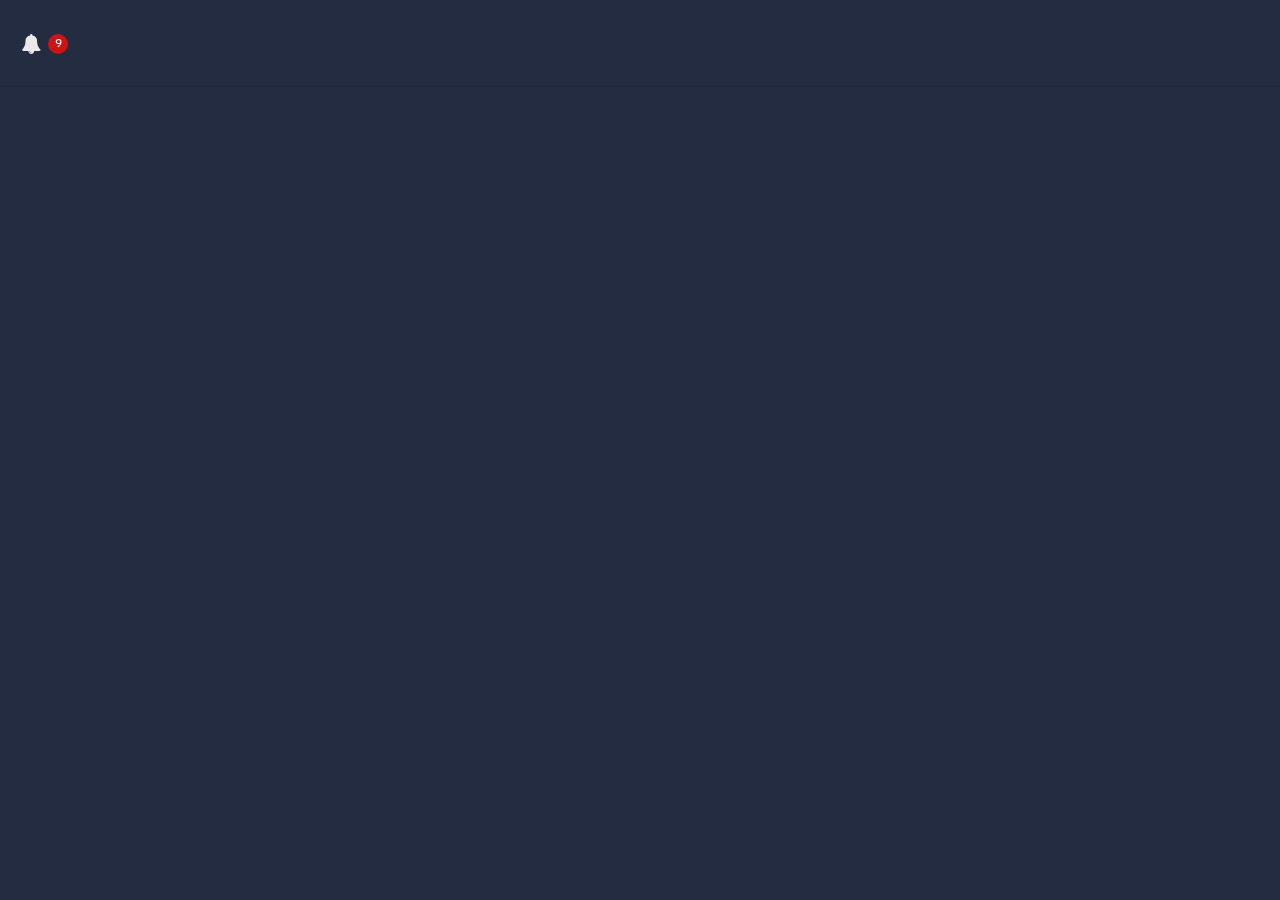
<file: index.html>
<!DOCTYPE html>
<html lang="en">
	<head>
		<title>Sidebar Test</title>
		<meta charset="UTF-8">
		<meta name="viewport" content="width=device-width, initial-scale=1, shrink-to-fit=no">
		<link rel="stylesheet" href="css/font-awesome.min.css">
		<link rel="stylesheet" href="css/bootstrap.min.css">
		<link rel="stylesheet" href="css/style.css">
		<!--[if lt IE 9]>
		<script src="js/html5shiv.min.js"></script>
		<script src="js/respond.min.js"></script>
		<![endif]-->
	</head>
	<body>
    <!--header-->
		<header>
      <nav class="navbar navbar-expand-lg fixed-top navbar-offcanvas whiteBg">
        <button id="navToggle" class="navbar-toggler d-block collapsed p-0" type="button" data-toggle="collapse" data-target="#navbarNav" aria-controls="navbarsExampleDefault" aria-expanded="false" aria-label="Toggle navigation">
          <i class="fa fa-bell" aria-hidden="true"></i>
        </button>
        <div class="notifyNum align-center d-flex justify-content-center align-items-center mr-auto">
          <span id="total" class="fontSize12">9</span>
        </div>
        <div class="navbar-collapse offcanvas-collapse bggray1">
            <ul id="notifyList" class="navbar-nav w-100 align-left">
              <li class="nav-item title">
                <h1 class="p-0 m-0 weight700 fontSize20 gray6">Notifications</h1>
              </li>
              <li id="1" class="nav-item" data-animation-class="minimize">
                <h2 class="notifyTitle weight600 fontSize16 gray5 mb-2">Gem version out of date</h2>
                <p class="gray4 fontSize14 weight400 mb-2">Gemfile v1.23 is an expired dependency and should be updated to the latest stable version</p>
                <span class="date gray4 opacity5 fontSize14">8/3/2020 @ 9:30am by joy Harris</span>
                <span class="delete text-center">&times;</span>
              </li>
              <li id="2" class="nav-item" data-animation-class="minimize">
                <h2 class="notifyTitle weight600 fontSize16 gray5 mb-2">Security vulnerability</h2>
                <p class="gray4 fontSize14 weight400 mb-2">Gemfile v1.23 is an expired dependency and should be updated to the latest stable version</p>
                <span class="date gray4 opacity5 fontSize14">8/3/2020 @ 9:30am by joy Harris</span>
                <span class="delete text-center">&times;</span>
              </li>
              <li id="3" class="nav-item" data-animation-class="minimize">
                <h2 class="notifyTitle weight600 fontSize16 gray5 mb-2">I found a possible bug</h2>
                <p class="gray4 fontSize14 weight400 mb-2">When fixing bug-1234, I noticed this database may contain a bug</p>
                <span class="date gray4 opacity5 fontSize14">8/3/2020 @ 9:30am by joy Harris</span>
                <span class="delete text-center">&times;</span>
              </li>
              <li id="4" class="nav-item" data-animation-class="minimize">
                <h2 class="notifyTitle weight600 fontSize16 gray5 mb-2">Duplicate dependency</h2>
                <p class="gray4 fontSize14 weight400 mb-2">There are two instances of this plugin being called</p>
                <span class="date gray4 opacity5 fontSize14">8/3/2020 @ 9:30am by joy Harris</span>
                <span class="delete text-center">&times;</span>
              </li>
              <li id="5" class="nav-item" data-animation-class="minimize">
                <h2 class="notifyTitle weight600 fontSize16 gray5 mb-2">Incorrect syntax for something </h2>
                <p class="gray4 fontSize14 weight400 mb-2">There are two instances of this plugin being called</p>
                <span class="date gray4 opacity5 fontSize14">8/3/2020 @ 9:30am by joy Harris</span>
                <span class="delete text-center">&times;</span>
              </li>
              <li id="6" class="nav-item" data-animation-class="minimize">
                <h2 class="notifyTitle weight600 fontSize16 gray5 mb-2">Another interesting thing I found in the component</h2>
                <p class="gray4 fontSize14 weight400 mb-2">Gemfile v1.23 is an expired dependency and should be updated to the latest</p>
                <span class="date gray4 opacity5 fontSize14">8/3/2020 @ 9:30am by joy Harris</span>
                <span class="delete text-center">&times;</span>
              </li>
              <li id="7" class="nav-item" data-animation-class="minimize">
                <h2 class="notifyTitle weight600 fontSize16 gray5 mb-2">Incorrect Version</h2>
                <p class="gray4 fontSize14 weight400 mb-2">Expired dependency and should be updated to the latest stable version</p>
                <span class="date gray4 opacity5 fontSize14">8/3/2020 @ 9:30am by joy Harris</span>
                <span class="delete text-center">&times;</span>
              </li>
              <li id="8" class="nav-item" data-animation-class="minimize">
                <h2 class="notifyTitle weight600 fontSize16 gray5 mb-2">Security vulnerability</h2>
                <p class="gray4 fontSize14 weight400 mb-2">Gemfile v1.23 is an expired dependency and should be updated to the latest stable version</p>
                <span class="date gray4 opacity5 fontSize14">8/3/2020 @ 9:30am by joy Harris</span>
                <span class="delete text-center">&times;</span>
              </li>
              <li id="9" class="nav-item" data-animation-class="minimize">
                <h2 class="notifyTitle weight600 fontSize16 gray5 mb-2">Gem version out of date</h2>
                <p class="gray4 fontSize14 weight400 mb-2">Gemfile v1.23 is an expired dependency and should be updated to the latest stable version</p>
                <span class="date gray4 opacity5 fontSize14">8/3/2020 @ 9:30am by joy Harris</span>
                <span class="delete text-center">&times;</span>
              </li>
            </ul>
        </div>
    </nav>
    </header>

		<script src="js/jquery-3.2.1.min.js"></script>
		<script src="js/popper.min.js"></script>
		<script src="js/bootstrap.min.js"></script>
		<script src="js/custom.js"></script>
	</body>
</html>
</file>
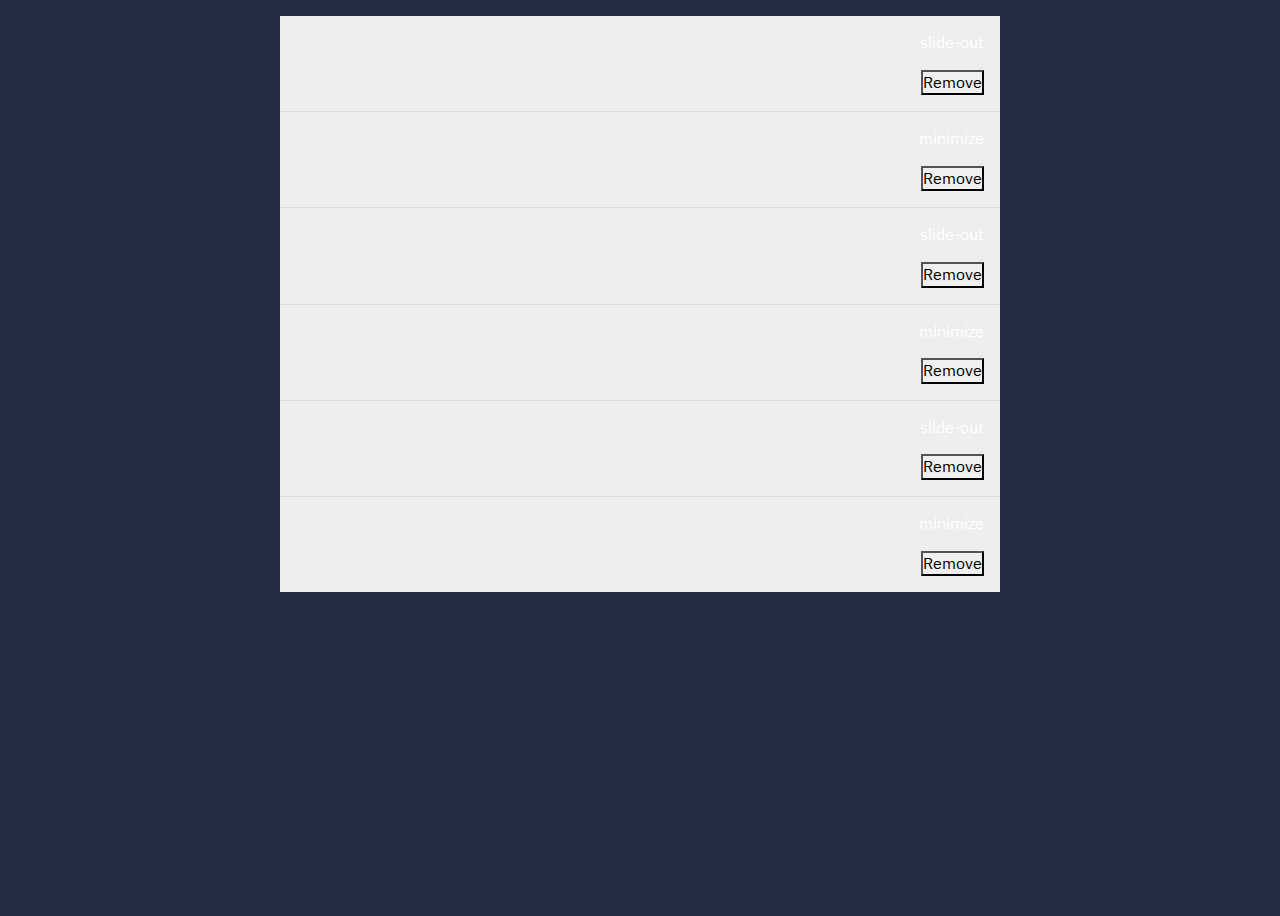
<file: test.html>
<!DOCTYPE html>
<html lang="en">
	<head>
		<title>Sidebar Test</title>
		<meta charset="UTF-8">
		<meta name="viewport" content="width=device-width, initial-scale=1, shrink-to-fit=no">
		<link rel="stylesheet" href="css/font-awesome.min.css">
		<link rel="stylesheet" href="css/bootstrap.min.css">
		<link rel="stylesheet" href="css/style.css">
		<!--[if lt IE 9]>
		<script src="js/html5shiv.min.js"></script>
		<script src="js/respond.min.js"></script>
    <![endif]-->
    <style>
@-webkit-keyframes slideOut {
  0% {
    left: 0;
  }
  75% {
    left: 2000px;
    max-height: 10rem;
    padding-top: 1rem;
    padding-bottom: 1rem;
    border-width: 1px;
    overflow: hidden;
  }
  100% {
    left: 2000px;
    max-height: 0;
    padding-top: 0;
    padding-bottom: 0;
    border-width: 0;
    overflow: hidden;
  }
}
@keyframes slideOut {
  0% {
    left: 0;
  }
  75% {
    left: 2000px;
    max-height: 10rem;
    padding-top: 1rem;
    padding-bottom: 1rem;
    border-width: 1px;
    overflow: hidden;
  }
  100% {
    left: 2000px;
    max-height: 0;
    padding-top: 0;
    padding-bottom: 0;
    border-width: 0;
    overflow: hidden;
  }
}
@-webkit-keyframes minimize {
  0% {
    max-height: 10rem;
    padding-top: 1rem;
    padding-bottom: 1rem;
    border-width: 1px;
    overflow: hidden;
  }
  100% {
    max-height: 0;
    padding-top: 0;
    padding-bottom: 0;
    border-width: 0;
    overflow: hidden;
  }
}
@keyframes minimize {
  0% {
    max-height: 10rem;
    padding-top: 1rem;
    padding-bottom: 1rem;
    border-width: 1px;
    overflow: hidden;
  }
  100% {
    max-height: 0;
    padding-top: 0;
    padding-bottom: 0;
    border-width: 0;
    overflow: hidden;
  }
}
section {
  max-width: 720px;
  margin-left: auto;
  margin-right: auto;
  margin-top: 1rem;
  margin-bottom: 1rem;
}
section article {
  position: relative;
  padding: 1rem;
  background-color: #eee;
  border-width: 1px;
  border-color: #ddd;
  border-bottom-style: solid;
  text-align: right;
}
section article:last-of-type {
  border-bottom-style: none;
}
section article.minimize, section article.slide-out {
  -webkit-animation-duration: 1s;
          animation-duration: 1s;
  animation-iteration: 1;
  -webkit-animation-fill-mode: forwards;
          animation-fill-mode: forwards;
}
section article.slide-out {
  -webkit-animation-name: slideOut;
          animation-name: slideOut;
}
section article.minimize {
  -webkit-animation-name: minimize;
          animation-name: minimize;
}

    </style>
  </head>
  <body>
    <section>
      <article data-animation-class="slide-out">
        <p>slide-out</p>
        <button>Remove</button>
      </article>
      <article data-animation-class="minimize">
        <p>minimize</p>
        <button>Remove</button>
      </article>
      <article data-animation-class="slide-out">
        <p>slide-out</p>
        <button>Remove</button>
      </article>
      <article data-animation-class="minimize">
        <p>minimize</p>
        <button>Remove</button>
      </article>
      <article data-animation-class="slide-out">
        <p>slide-out</p>
        <button>Remove</button>
      </article>
      <article data-animation-class="minimize">
        <p>minimize</p>
        <button>Remove</button>
      </article>
    </section>
  
  <script src="js/jquery-3.2.1.min.js"></script>
  <script src="js/popper.min.js"></script>
  <script src="js/bootstrap.min.js"></script>
  <script src="js/custom.js"></script>
    <script>
      var removeArticle = function(e) {
	e.preventDefault();
  var article = jQuery(e.delegateTarget).parent();
  var html = jQuery('html');
  html.css('overflowX', 'hidden');
  article.addClass(article.data('animation-class'));
  article.bind('oanimationend animationend webkitAnimationEnd', function() {
  	article.remove();
  	html.removeAttr('style');
  });
};

jQuery(function() {
  jQuery('button').on('click', removeArticle);
});
    </script>
</body>
</file>
<file: css/style.css>
/*
Project         :  Sidebar Test
Version         :  v1.0
Author          :  AppLand
Date            :  9/23/2020   
Framework       :  Bootstrap 4    
Developer       :  Kareem sultan   
*/

/* ============================================ *
 * Contents
 1-font
 3-reset
 4-navbar
 * ============================================ */

/* ============================================ *
 * font
 * ============================================ */
 @font-face {
  font-family: "IBMPlexSans-Bold";
  src: url("../fonts/IBMPlexSans-Bold.ttf");
}
@font-face {
  font-family: "IBMPlexSans-BoldItalic";
  src: url("../fonts/IBMPlexSans-BoldItalic.ttf");
}
@font-face {
  font-family: "IBMPlexSans-ExtraLight";
  src: url("../fonts/Sofia Pro Bold Italic.ttf");
}
@font-face {
  font-family: "IBMPlexSans-ExtraLightItalic";
  src: url("../fonts/IBMPlexSans-ExtraLightItalic.ttf");
}
@font-face {
  font-family: "IBMPlexSans-Italic";
  src: url("../fonts/IBMPlexSans-Italic.ttf");
}
@font-face {
  font-family: "IBMPlexSans-Light";
  src: url("../fonts/IBMPlexSans-Light.ttf");
}
@font-face {
  font-family: "IBMPlexSans-LightItalic";
  src: url("../fonts/IBMPlexSans-LightItalic.ttf");
}
@font-face {
  font-family: "IBMPlexSans-Medium";
  src: url("../fonts/IBMPlexSans-Medium.ttf");
}
@font-face {
  font-family: "IBMPlexSans-MediumItalic";
  src: url("../fonts/IBMPlexSans-MediumItalic.ttf");
}
@font-face {
  font-family: "IBMPlexSans-Regular";
  src: url("../fonts/IBMPlexSans-Regular.ttf");
}
@font-face {
  font-family: "IBMPlexSans-SemiBold";
  src: url("../fonts/IBMPlexSans-SemiBold.ttf");
}
@font-face {
  font-family: "IBMPlexSans-SemiBoldItalic";
  src: url("../fonts/IBMPlexSans-SemiBoldItalic.ttf");
}
@font-face {
  font-family: "IBMPlexSans-Thin";
  src: url("../fonts/IBMPlexSans-Thin.ttf");
}
@font-face {
  font-family: "IBMPlexSans-ThinItalic";
  src: url("../fonts/IBMPlexSans-ThinItalic.ttf");
}
@font-face {
  font-family: "Monda-Bold";
  src: url("../fonts/Monda-Bold.ttf");
}
@font-face {
  font-family: "Monda-Light";
  src: url("../fonts/Monda-Light.ttf");
}
@font-face {
  font-family: "Monda-Regular";
  src: url("../fonts/Monda-Regular.ttf");
}
/* ============================================ *
 * reset
 * ============================================ */
*,
*:before,
*:after {
  margin: 0;
  padding: 0;
  -webkit-box-sizing: border-box;
  -moz-box-sizing: border-box;
  box-sizing: border-box;
}
html, body{
  min-height:100%;
  height: 100%;
}
a {
  color: #000;
}
a:hover {
  color: #000;
}
section {
  overflow: hidden;
}
.table thead,
.table thead tr,
.table thead th,
.table tbody,
.table tbody td {
  border: 0;
}
.weight300 {
  font-weight: 300;
}
.weight400 {
  font-weight: 400;
}
.weight600 {
  font-weight: 600;
}
.weight700 {
  font-weight: 700;
}
.weight900 {
  font-weight: 900;
}
.fontSize10 {
  font-size: .625rem;
}
.fontSize12 {
  font-size: .75rem;
}
.fontSize14 {
  font-size: .875rem;
}
.fontSize16 {
  font-size: 1rem;
}
.fontSize18 {
  font-size: 1.125rem;
}
.fontSize20 {
  font-size: 1.1rem;
}
.fontSize48 {
  font-size: 3rem;
}
.fontSize52 {
  font-size: 2.76rem;
}
.fontSize64 {
  font-size: 4rem;
}
.bggray1 {
  background-color: #010306;
}
.gray1 {
  color: #010306;
}
.gray4 {
  color: #808B98;
}
.gray5 {
  color: #E1E2E2;
}
.gray6 {
  color: #EAEAEA;
}
.blue {
  color: #4362B1!important;
}
.opacity2 {
  opacity: .2;
}
.opacity4 {
  opacity: .4;
}
.opacity5 {
  opacity: .5;
}
body {
  font: 1rem/1.35 "IBMPlexSans-Regular", sans-serif;
  background-color: #242C41;
  color: #fff;
  text-align: center;
}
/* ============================================ *
 * navbar
 * ============================================ */
 header {
   overflow: hidden;
 }
 .navbar {
  box-shadow: inset 0px -1px 0px rgba(0, 0, 0, 0.1);
  height: 5.4375rem;
  padding: 0;
  padding-left: 1.25rem;
}
.navbar-toggler {
  margin-right: 0.5625rem;
}
.navbar-toggler .fa {
  color:#EAEAEA;
  width: 1.0625rem
}
.navbar-toggler .fa:hover {
  color:#4362B1;
}
.navbar-toggler:focus, .navbar-toggler:hover {
  outline: none;
}
.notifyNum {
  background-color: #CD1414;
  width: 1.25rem;
  height: 1.25rem;
  border-radius: 50%;
}
.offcanvas-collapse {
    position: fixed;
    top: 5.4375rem;
    bottom: 0;
    right: 100%;
    left: -22.5625rem;
    width: 22.5625rem;
    padding-left: 0;
    overflow-y: auto;
    visibility: hidden;
    border-radius: 0px 8px 8px 0px;
    transition-timing-function: ease-in-out;
    transition-duration: .3s;
    transition-property: left, visibility;
}
.offcanvas-collapse {
    align-items: start;
    -moz-background-clip: padding;
    -webkit-background-clip: padding;
    background-clip: padding-box;
}
.offcanvas-collapse.open {
    left: 0;
    visibility: visible;
}
.offcanvas-collapse::-webkit-scrollbar {
  width: 8px;
}
.offcanvas-collapse::-webkit-scrollbar-track {
  background-color:#010306;
  -webkit-border-radius: 10px;
  border-radius: 10px;
}

.offcanvas-collapse::-webkit-scrollbar-thumb {
  -webkit-border-radius: 10px;
  border-radius: 10px;
  background: #6d6d6d; 
}
.navbar-expand-lg .navbar-nav {
    -ms-flex-direction: column;
    flex-direction: column;
}
.nav-scroller {
    position: relative;
    z-index: 2;
    height: 2.75rem;
    overflow-y: hidden;
}
.nav-scroller .nav {
    display: -ms-flexbox;
    display: flex;
    -ms-flex-wrap: nowrap;
    flex-wrap: nowrap;
    padding-bottom: 1rem;
    margin-top: -1px;
    overflow-x: auto;
    text-align: center;
    white-space: nowrap;
    -webkit-overflow-scrolling: touch;
}
.nav-item {
  text-align: left;
  padding-left: 2rem;
  border-bottom: 1px solid #252629;
  padding: 1rem 2rem;
  position: relative;
  -webkit-transition: .1s all ease-in-out;
  transition: .1s all ease-in-out;
}
.navbar-nav .title {
  font-family: "Monda-Regular", sans-serif;
  line-height: 1.75rem;
  letter-spacing: .05rem;
}
.nav-item:hover:not(:first-child){
  background-color: #4362B1;
}
.nav-item:hover p,
.nav-item:hover .date {
  color: #E1E2E2;
}
.nav-item .delete {
  display: block;
  width: 16px;
  height: 16px;
  line-height: 15px;
  font-weight: bolder;
  position: absolute;
  top: 10px;
  right: 10px;
  border-radius: 50%;
  cursor: pointer;
  background-color: #637cbb;
  visibility: hidden;
  -webkit-transition: .1s all ease-in-out;
  transition: .1s all ease-in-out;
}
.nav-item:hover .delete {
  visibility: visible;
}
/*li animation on delete*/
@-webkit-keyframes minimize {
  0% {
    max-height: 10rem;
    padding-top: 1rem;
    padding-bottom: 1rem;
    border-width: 1px;
    overflow: hidden;
  }
  100% {
    max-height: 0;
    padding-top: 0;
    padding-bottom: 0;
    border-width: 0;
    overflow: hidden;
  }
}
@keyframes minimize {
  0% {
    max-height: 10rem;
    padding-top: 1rem;
    padding-bottom: 1rem;
    border-width: 1px;
    overflow: hidden;
  }
  100% {
    max-height: 0;
    padding-top: 0;
    padding-bottom: 0;
    border-width: 0;
    overflow: hidden;
  }
}
.navbar-nav li.minimize {
  -webkit-animation-duration: .5s;
          animation-duration: .5s;
  animation-iteration: 1;
  -webkit-animation-fill-mode: forwards;
          animation-fill-mode: forwards;
}
.navbar-nav li.minimize {
  -webkit-animation-name: minimize;
          animation-name: minimize;
}
@media(max-width:360px) {
  .offcanvas-collapse {
    width: 18.5625rem;
  }
}
</file>
